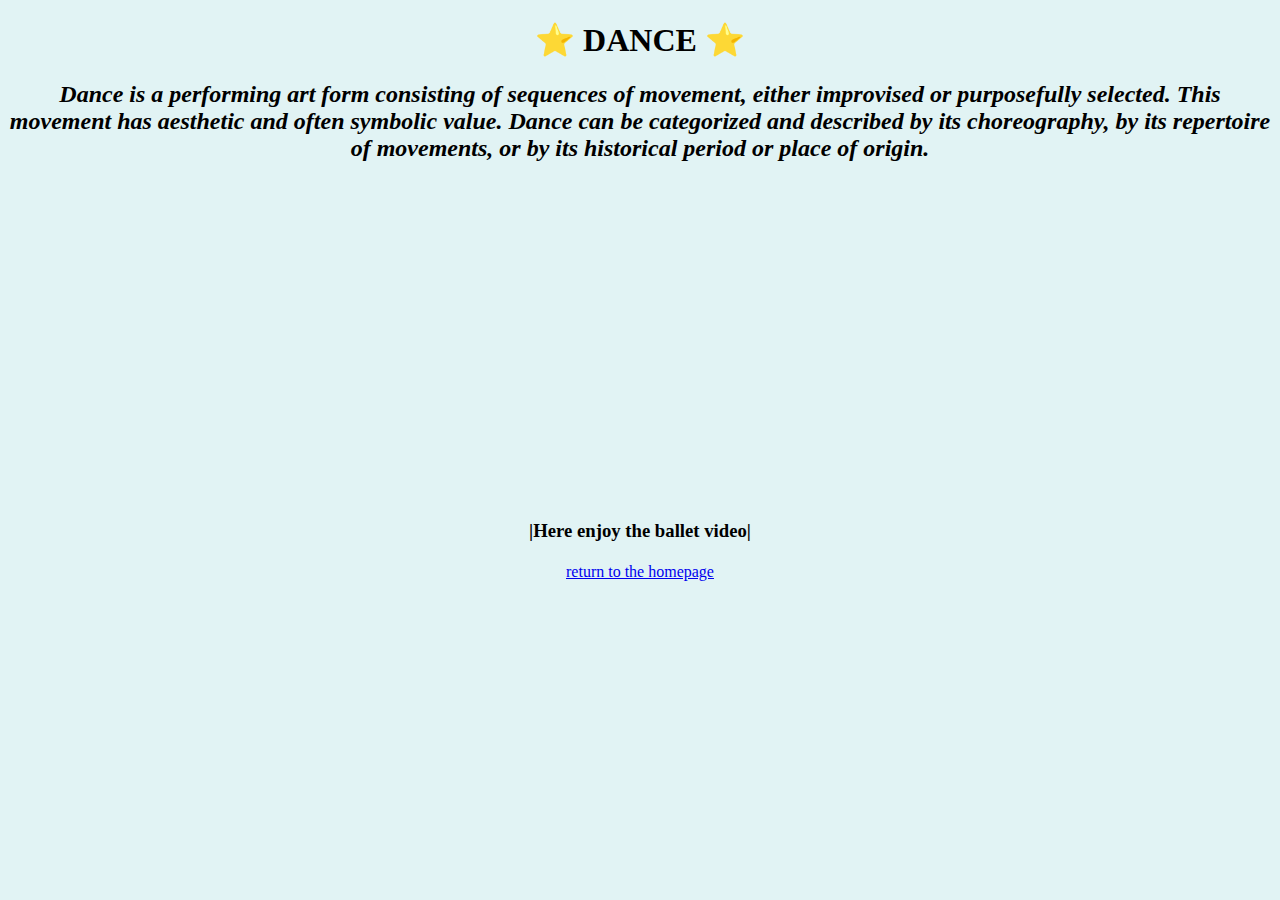
<file: hp/homepage/dance.html>
<!DOCTYPE html>
<html lang = "en">
    <head>
        <link href="https://cdn.jsdelivr.net/npm/bootstrap@5.0.2/dist/css/bootstrap.min.css" rel="stylesheet" integrity="sha384-EVSTQN3/azprG1Anm3QDgpJLIm9Nao0Yz1ztcQTwFspd3yD65VohhpuuCOmLASjC" crossorigin="anonymous">
        <script src="https://cdn.jsdelivr.net/npm/bootstrap@5.0.2/dist/js/bootstrap.bundle.min.js" integrity="sha384-MrcW6ZMFYlzcLA8Nl+NtUVF0sA7MsXsP1UyJoMp4YLEuNSfAP+JcXn/tWtIaxVXM" crossorigin="anonymous"></script>
        <link href="styles.css" rel="stylesheet">
        <title>Music</title>
    </head>
    <body class = 'centered'>
        <h1>&#11088; DANCE &#11088;</h1>
        <h2><i>Dance is a performing art form consisting of sequences of movement, either improvised or purposefully selected. This movement has aesthetic and often symbolic value. Dance can be categorized and described by its choreography, by its repertoire of movements, or by its historical period or place of origin.</i></h2>
        <p>
            <iframe width="560" height="315" src="https://www.youtube.com/embed/kJ4uowripdw" title="YouTube video player" frameborder="0" allow="accelerometer; autoplay; clipboard-write; encrypted-media; gyroscope; picture-in-picture" allowfullscreen></iframe>
        </p>
        <h3>|Here enjoy the ballet video|</h3>
        <h4></h4>
        <footer><a href = "https://dariaonishchenko-code50-106012886-4j9x656qvfqrwp-8080.githubpreview.dev/index.html">return to the homepage</a></footer>
    </body>
</html>
</file>
<file: hp/homepage/styles.css>
.centered
{
    text-align: center;
}

.large
{
    font-size: large;
}
.medium
{
    font-size: medium;
}
.small
{
    font-size: small;
}
a[href="https://dariaonishchenko-code50-106012886-4j9x656qvfqrwp-8080.githubpreview.dev/hobby.html"]
{
    color:#ffffff;
    text-decoration:none;
}
a[href="https://dariaonishchenko-code50-106012886-4j9x656qvfqrwp-8080.githubpreview.dev/music.html"]
{
    color:#ffffff;
    text-decoration:none;
}
a[href="https://dariaonishchenko-code50-106012886-4j9x656qvfqrwp-8080.githubpreview.dev/dance.html"]
{
    color:#ffffff;
    text-decoration:none;
}
a[href="https://dariaonishchenko-code50-106012886-4j9x656qvfqrwp-8080.githubpreview.dev/poetry.html"]
{
    color:#ffffff;
    text-decoration:none;
}
body
{
    background-color:#E1F3F4;
}
</file>
